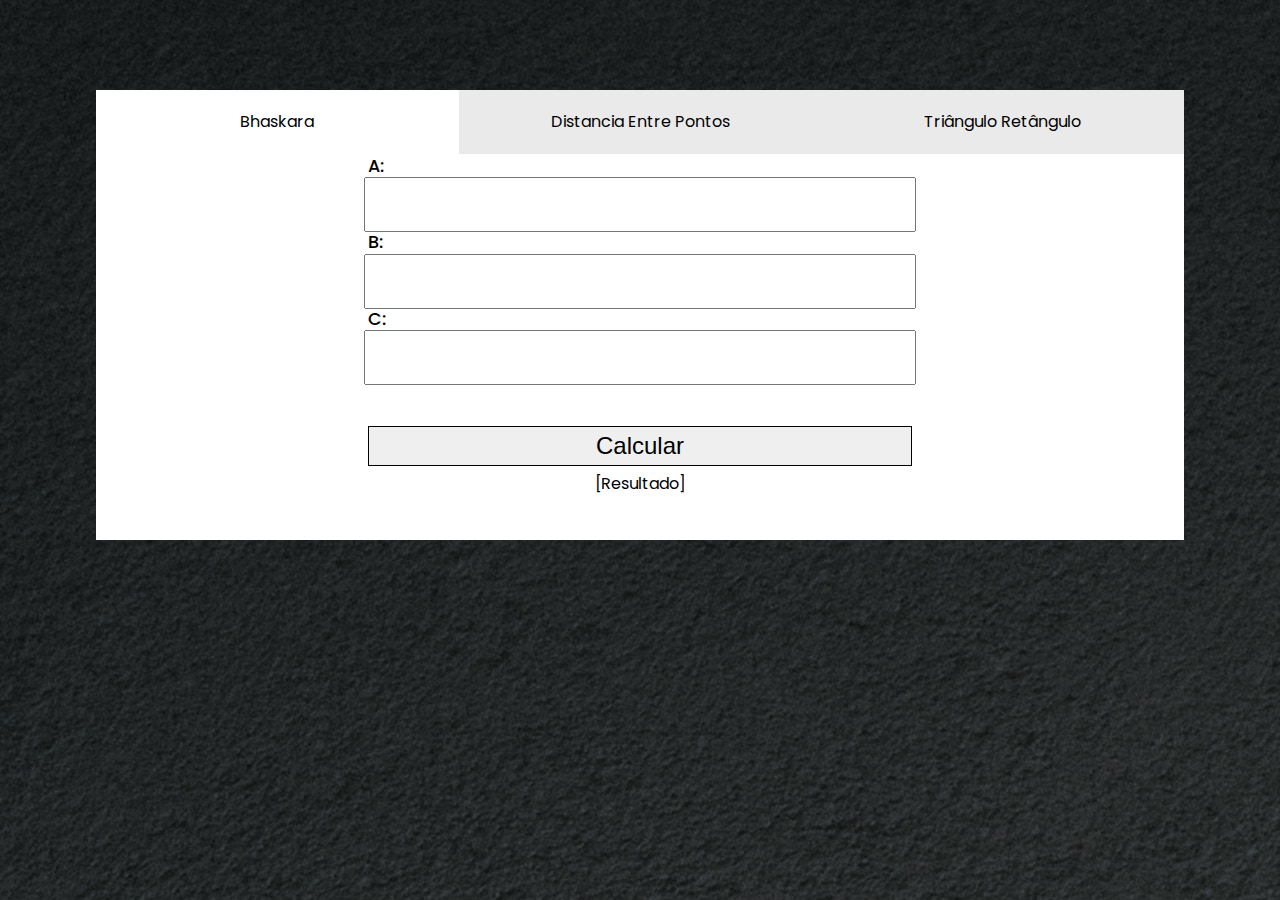
<file: index.html>
<!DOCTYPE html>
<html lang="pt-br">
<head>
    <meta charset="UTF-8">
    <meta http-equiv="X-UA-Compatible" content="IE=edge">
    <meta name="viewport" content="width=device-width, initial-scale=1.0">

    <link rel="stylesheet" href="assets/css/reset.css" type="text/css">
    <link rel="stylesheet" href="assets/css/style.css" type="text/css">
    
    <!--Link da Fonte-->
    <link rel="preconnect" href="https://fonts.googleapis.com">
    <link rel="preconnect" href="https://fonts.gstatic.com" crossorigin>
    <link href="https://fonts.googleapis.com/css2?family=Poppins:ital,wght@0,100;0,200;0,300;0,400;0,500;0,600;0,700;0,800;0,900;1,100;1,200;1,300;1,400;1,500;1,600;1,700;1,800;1,900&family=Roboto&display=swap" rel="stylesheet">    
    
    <script type="module" defer src="./js/script.js"></script>

    <title>16 Fórmulas</title>
</head>
<body>
    <div class="calc">
        <div class="btn-nav">
            <div id="bhaskara" class="btn default">Bhaskara</div>
            <div id="distance" class="btn">Distancia Entre Pontos</div>
            <div id="triangleRet" class="btn">Triângulo Retângulo</div>
        </div>
        <div class="bodyCalc">
            <div class="inputsContainer">
                <label for="input1">A:</label>
                <input type="number" name="input1" id="input1" oninput="this.value = this.value.replace(/[^0-9.]/g, '').replace(/(\..*?)\..*/g, '$1');"/>
                
                <label for="input2">B:</label>
                <input type="number" name="input2" id="input2" oninput="this.value = this.value.replace(/[^0-9.]/g, '').replace(/(\..*?)\..*/g, '$1');"/>
                
                <label for="input3">C:</label>
                <input type="number" name="input3" id="input3" oninput="this.value = this.value.replace(/[^0-9.]/g, '').replace(/(\..*?)\..*/g, '$1');"/>
                
                <label class="hide" ="input4">Y2</label>
                <input class="hide" type="number" name="input4" id="input4" oninput="this.value = this.value.replace(/[^0-9.]/g, '').replace(/(\..*?)\..*/g, '$1');"/>

                <div class="radiosIn hide">
                    <label for="radio1">Sen</label>
                    <input type="radio" name="triangleCalc" id="radio1" checked>

                    <label for="radio2">Cos</label>
                    <input type="radio" name="triangleCalc" id="radio2" >

                    <label for="radio3">Tan</label>
                    <input type="radio" name="triangleCalc" id="radio3">
                </div>
            </div>
            <div class="resContainer">
                <button id="btnResult">Calcular</button>
                <span id="res">[Resultado]</span>
            </div>
        </div>
    </div>
</body>
</html>
</file>
<file: assets/css/style.css>
:root {
    --primary-color: #fff;
    --begie: #F8B195;
    --pink: #F67280;
    --purple: #5f3e78;
}

body{
    background-image: url(/assets/img/bg.jpg);
    font-family: 'Poppins', 'Roboto', sans-serif;
    height: 100vh;
    width: 100vw;
    justify-content: center;
    display: flex;
}

/*Principal*/
.calc {
    background-color: chartreuse;
    width: 85vw;
    height: 50vh;
    color: black;
    background-color: var(--primary-color);
    margin-top: 10vh;
}

.bodyCalc {
    height: 85%;
    display: flex;
    flex-direction: column;
}

/*Navegação entre as funções*/
.btn-nav {
    display: flex;
    justify-content: space-around;
    height: 15%;
}

.btn {
    border: none;
    width: 33%;
    height: 80%;
    background-color: #eaeaea;
    font-size: 1rem;
    justify-content: center;
    align-items: center;
    display: flex;
    text-align: center;
    padding: 5px;
    cursor: pointer;
    transition: .7s;
}

.default {
    background-color: var(--primary-color);
}

/*Entradas e Saídas da calculadora*/
.inputsContainer, .resContainer {
    display: flex;
    align-items: center;
    justify-content: center;
    flex-direction: column;
}

.resContainer {
    height: 35%;
}

.inputsContainer {
    height: 60%;
}

.inputsContainer input {
    height: 25%;
    width:50%;
    font-size: 1.2rem;
    margin: 2px;
}

input::-webkit-outer-spin-button,
input::-webkit-inner-spin-button {
  -webkit-appearance: none;
  margin: 0;
}
/* Firefox */
input[type=number] {
  -moz-appearance: textfield;
}

label {
    font-size: 1.1rem;
    width: 50%;
    font-weight: 500;
}

#btnResult {
    height: 30%;
    width: 50%;
    font-size: 1.5rem;
    border: solid black 1px;
    cursor: pointer;
    margin: 10px;
}

.radiosIn{
    display: flex;
    flex-direction: row;
    margin-top: 10px;
}

.radiosIn input[type=radio]{
    width: 100%;
    height: 100%;
    margin-right: 15px;
}

.bluePen {
    color: blue;
    font-weight: 500;
    font-family: 'Gill Sans', 'Gill Sans MT', Calibri, 'Trebuchet MS', sans-serif;
    font-size: 1.1rem;
}

.show {
    display: flex;
}

.hide {
    display: none;
}
</file>
